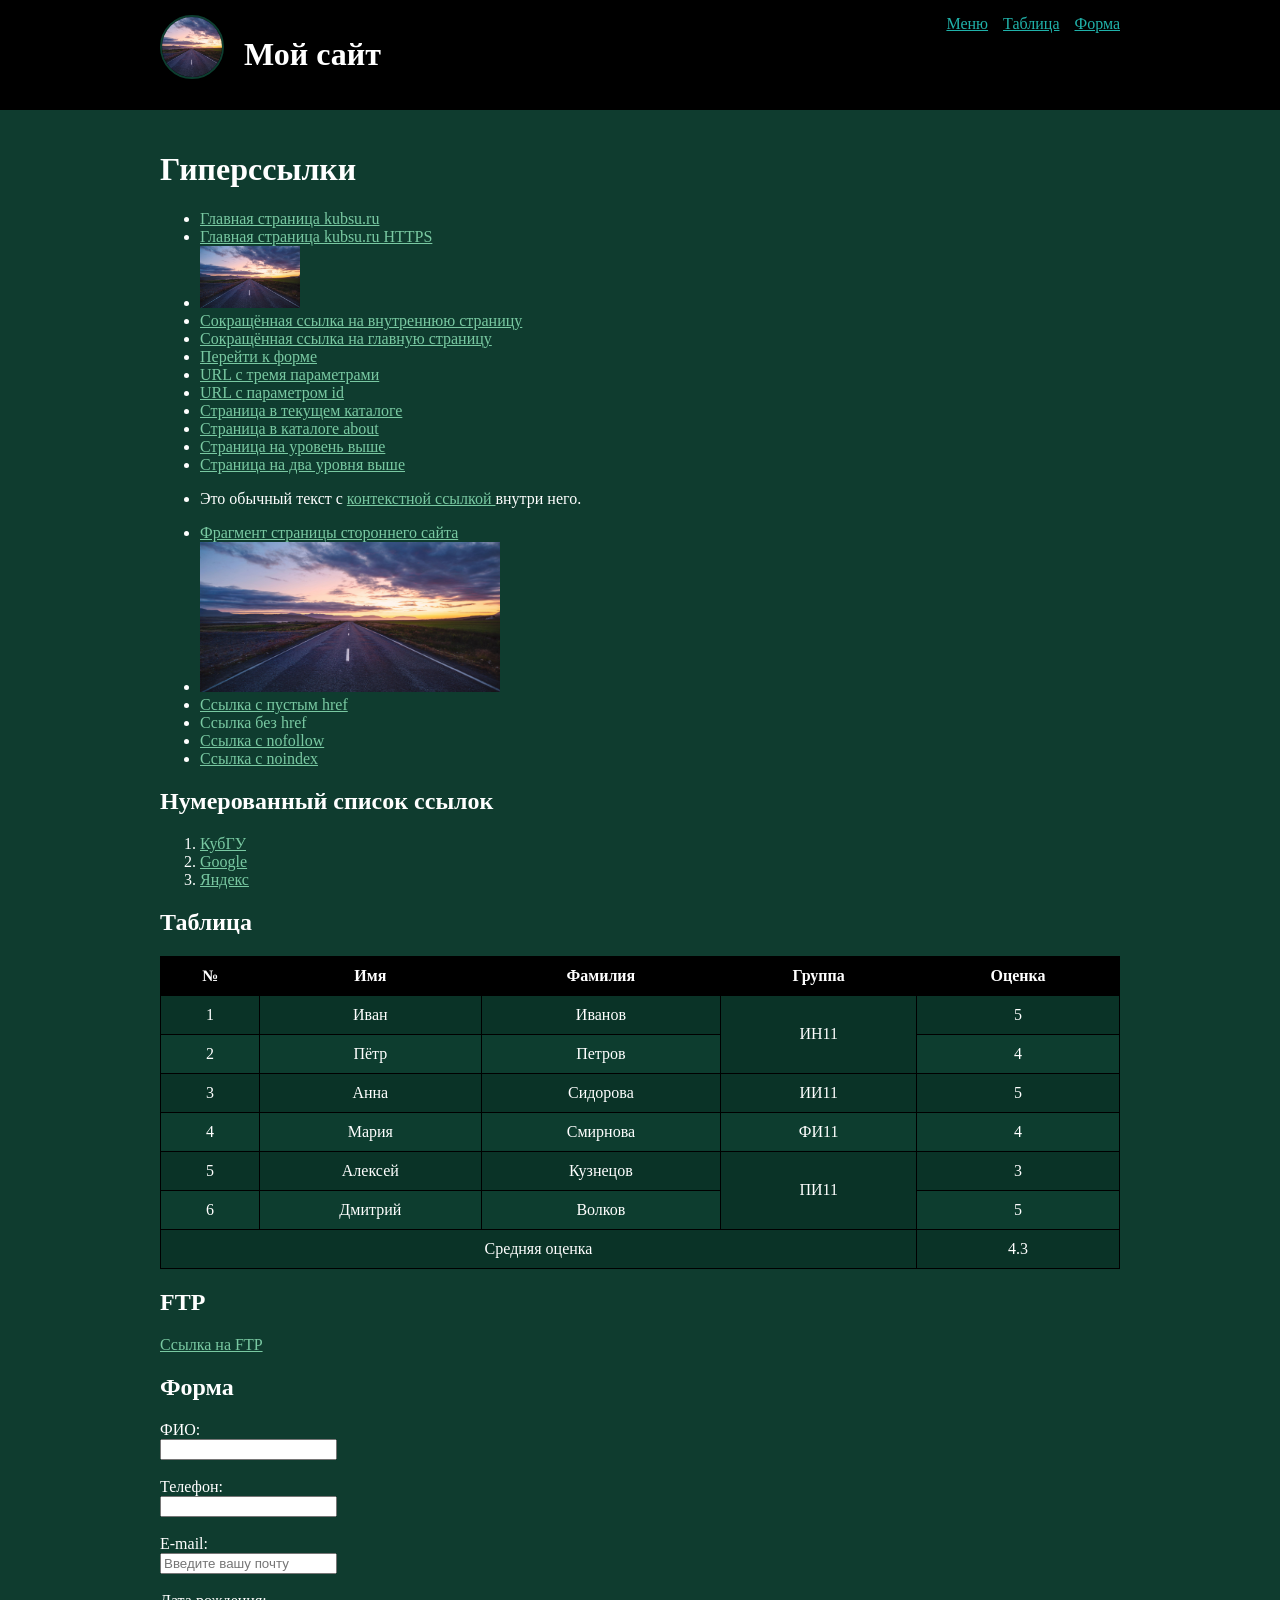
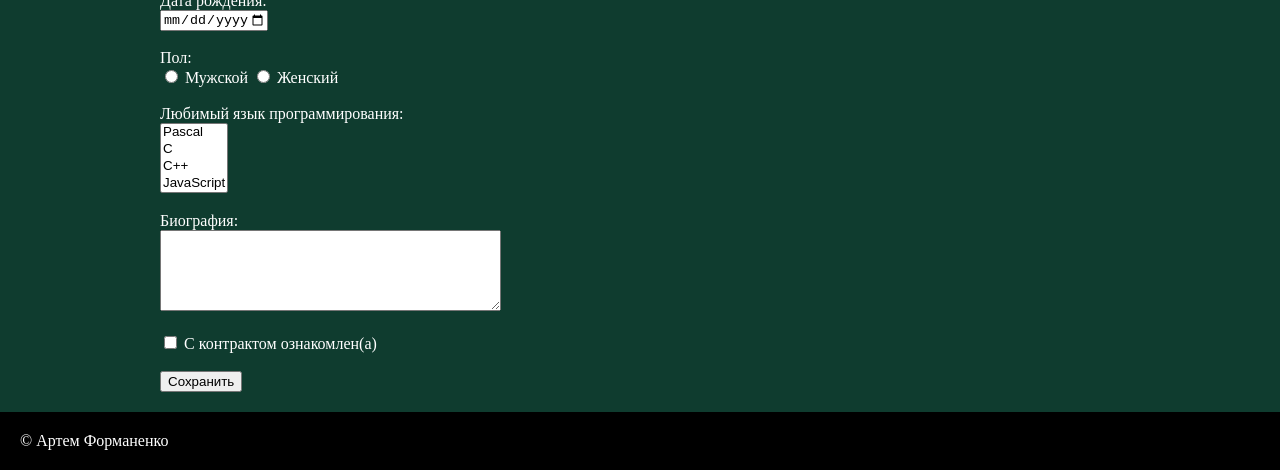
<file: index.html>
<!DOCTYPE html>
<html lang="ru">

<head>
    <meta charset="UTF-8">
    <title>Задание 1</title>

    <link rel="stylesheet" href="style.css">
</head>

<body>

  <header id="header">

    <div class="header-content">

        <div class="logo">
            <a href="index.html">
                <img src="doroga_razmetka_dal_167834_2560x1600.jpg"
                     width="60"
                     height="60"
                     alt="Логотип">
            </a>
        </div>

        <div class="site-name">
            <h1>Мой сайт</h1>
        </div>

        <nav id="menu">
            <a href="#links">Меню</a>
            <a href="#table">Таблица</a>
            <a href="#form">Форма</a>
        </nav>

    </div>

</header>

    <main class="content">

        <h1>Гиперссылки</h1>

        <section id="links">

            <ul>

                <li>
                    <a href="http://kubsu.ru">
                        Главная страница kubsu.ru
                    </a>
                </li>

                <li>
                    <a href="https://kubsu.ru">
                        Главная страница kubsu.ru HTTPS
                    </a>
                </li>

                <li>
                    <a href="https://kubsu.ru">
                        <img src="doroga_razmetka_dal_167834_2560x1600.jpg"
                             width="100"
                             alt="КубГУ">
                    </a>
                </li>

                <li>
                    <a href="/about">
                        Сокращённая ссылка на внутреннюю страницу
                    </a>
                </li>

                <li>
                    <a href="/">
                        Сокращённая ссылка на главную страницу
                    </a>
                </li>

                <li>
                    <a href="#form">
                        Перейти к форме
                    </a>
                </li>

                <li>
                    <a href="https://kubsu.ru/?a=1&b=2&c=3">
                        URL с тремя параметрами
                    </a>
                </li>

                <li>
                    <a href="https://kubsu.ru/?id=123">
                        URL с параметром id
                    </a>
                </li>

                <li>
                    <a href="page.html">
                        Страница в текущем каталоге
                    </a>
                </li>

                <li>
                    <a href="about/page.html">
                        Страница в каталоге about
                    </a>
                </li>

                <li>
                    <a href="../page.html">
                        Страница на уровень выше
                    </a>
                </li>

                <li>
                    <a href="../../page.html">
                        Страница на два уровня выше
                    </a>
                </li>

                <li>
                    <p>
                        Это обычный текст с
                        <a href="https://kubsu.ru">
                            контекстной ссылкой
                        </a>
                        внутри него.
                    </p>
                </li>

                <li>
                    <a href="https://ru.wikipedia.org/wiki/HTML#История">
                        Фрагмент страницы стороннего сайта
                    </a>
                </li>

                <li>

                    <img src="doroga_razmetka_dal_167834_2560x1600.jpg"
                         width="300"
                         height="150"
                         usemap="#map"
                         alt="Картинка">

                    <map name="map">

                        <area shape="rect"
                              coords="0,0,150,150"
                              href="https://kubsu.ru">

                        <area shape="circle"
                              coords="225,75,50"
                              href="https://google.com">

                    </map>

                </li>

                <li>
                    <a href="">
                        Ссылка с пустым href
                    </a>
                </li>

                <li>
                    <a>
                        Ссылка без href
                    </a>
                </li>

                <li>
                    <a href="https://kubsu.ru"
                       rel="nofollow">
                        Ссылка с nofollow
                    </a>
                </li>

                <li>
                    <a href="https://kubsu.ru"
                       rel="noindex">
                        Ссылка с noindex
                    </a>
                </li>

            </ul>

        </section>


        <h2>Нумерованный список ссылок</h2>

        <ol>

            <li>
                <a href="https://kubsu.ru"
                   title="Официальный сайт КубГУ">
                    КубГУ
                </a>
            </li>

            <li>
                <a href="https://google.com"
                   title="Поисковая система Google">
                    Google
                </a>
            </li>

            <li>
                <a href="https://yandex.ru"
                   title="Поисковая система Яндекс">
                    Яндекс
                </a>
            </li>

        </ol>


        <!-- ТАБЛИЦА -->

        <h2 id="table">Таблица</h2>

        <table>

            <thead>
                <tr>
                    <th>№</th>
                    <th>Имя</th>
                    <th>Фамилия</th>
                    <th>Группа</th>
                    <th>Оценка</th>
                </tr>
            </thead>

            <tbody>

                <tr>
                    <td>1</td>
                    <td>Иван</td>
                    <td>Иванов</td>
                    <td rowspan="2">ИН11</td>
                    <td>5</td>
                </tr>

                <tr>
                    <td>2</td>
                    <td>Пётр</td>
                    <td>Петров</td>
                    <td>4</td>
                </tr>

                <tr>
                    <td>3</td>
                    <td>Анна</td>
                    <td>Сидорова</td>
                    <td>ИИ11</td>
                    <td>5</td>
                </tr>

                <tr>
                    <td>4</td>
                    <td>Мария</td>
                    <td>Смирнова</td>
                    <td>ФИ11</td>
                    <td>4</td>
                </tr>

                <tr>
                    <td>5</td>
                    <td>Алексей</td>
                    <td>Кузнецов</td>
                    <td rowspan="2">ПИ11</td>
                    <td>3</td>
                </tr>

                <tr>
                    <td>6</td>
                    <td>Дмитрий</td>
                    <td>Волков</td>
                    <td>5</td>
                </tr>

                <tr>
                    <td colspan="4">Средняя оценка</td>
                    <td>4.3</td>
                </tr>

            </tbody>

        </table>


        <!-- FTP -->

        <h2>FTP</h2>

        <a href="ftp://user:password@example.com/file.txt">
            Ссылка на FTP
        </a>


        <!-- ФОРМА -->

        <h2 id="form">Форма</h2>

        <form action="/" method="POST">

            <!-- ФИО -->
            <label>
                ФИО:<br>

                <input name="fio"
                       type="text"
                       pattern="[А-Яа-яЁёA-Za-z\s]+"
                       title="Введите только буквы и пробелы"
                       required>
            </label>

            <br><br>


            <!-- ТЕЛЕФОН -->
            <label>
                Телефон:<br>

                <input name="phone"
                       type="tel"
                       pattern="[0-9]{11}"
                       minlength="11"
                       maxlength="11"
                       inputmode="numeric"
                       title="Введите номер телефона из 11 цифр"
                       required>
            </label>
    
            <br><br>

            <!-- EMAIL -->
            <label>
                E-mail:<br>

                <input name="email"
                       type="email"
                       placeholder="Введите вашу почту"
                       required>
            </label>
            <br><br>

            <!-- ДАТА РОЖДЕНИЯ -->
            <label>
                Дата рождения:<br>

                <input name="birthdate"
                       type="date"
                       min="1900-01-01"
                       max="2026-09-25"
                       required>
            </label>

            <br><br>


            <!-- ПОЛ -->
            Пол:<br>

            <label>
                <input type="radio"
                       name="gender"
                       value="male"
                       required>

                Мужской
            </label>

            <label>
                <input type="radio"
                       name="gender"
                       value="female">

                Женский
            </label>

            <br><br>


            <!-- ЛЮБИМЫЙ ЯЗЫК -->
            <label>
                Любимый язык программирования:
                <br>

                <select name="languages[]"
                        multiple
                        required>

                    <option value="Pascal">Pascal</option>
                    <option value="C">C</option>
                    <option value="C++">C++</option>
                    <option value="JavaScript">JavaScript</option>
                    <option value="PHP">PHP</option>
                    <option value="Python">Python</option>
                    <option value="Java">Java</option>
                    <option value="Haskell">Haskell</option>
                    <option value="Clojure">Clojure</option>
                    <option value="Prolog">Prolog</option>
                    <option value="Scala">Scala</option>

                </select>
            </label>

            <br><br>


            <!-- БИОГРАФИЯ -->
            <label>
                Биография:<br>

                <textarea name="bio"
                          rows="5"
                          cols="40"
                          required></textarea>
            </label>

            <br><br>


            <!-- СОГЛАСИЕ -->
            <label>

                <input type="checkbox"
                       name="contract"
                       required>

                С контрактом ознакомлен(а)

            </label>

            <br><br>


            <!-- КНОПКА -->
            <input type="submit"
                   value="Сохранить">

        </form>

    </main>


    <!-- ПОДВАЛ -->

    <footer id="footer">

        <div class="footer-content">
            © Артем Форманенко
        </div>

    </footer>

</body>
</html>
</file>
<file: style.css>
body {
    margin: 0;
    background-color: #0f3c2f;
    color: white;
}

#header {
    width: 100%;
    background-color: black;
    padding: 15px;
    box-sizing: border-box;
}

.logo img {
    width: 60px;
    height: 60px;
    border-radius: 50%;
    object-fit: cover;
    border: 2px solid #0d3d2f;
}

/* Шапка */
.header-content {
    max-width: 960px;
    margin: auto;

    display: flex;
    align-items: flex-start;
}

/* Название сайта */
.site-name {
    margin-left: 20px;
}

/* Меню */
#menu {
    display: flex;
    margin-left: auto;
    gap: 15px;
}

#menu a {
    color: lightseagreen;
    margin-right: 0;
}

.content {
    max-width: 960px;
    margin: auto;
    padding: 20px;
}

table {
    width: 100%;
    border-collapse: collapse;
}

th,
td {
    border: 1px solid black;
    padding: 10px;
    text-align: center;
}

th {
    background-color: black;
}

tbody tr:nth-child(odd) {
    background-color: #0a3327;
}

tbody tr:nth-child(even) {
    background-color: #0d3d2f;
}

.content a {
    color: #79c9a2;
}

#footer {
    width: 100%;
    background-color: black;
    padding: 20px;
    box-sizing: border-box;
    color: white;
}
</file>
